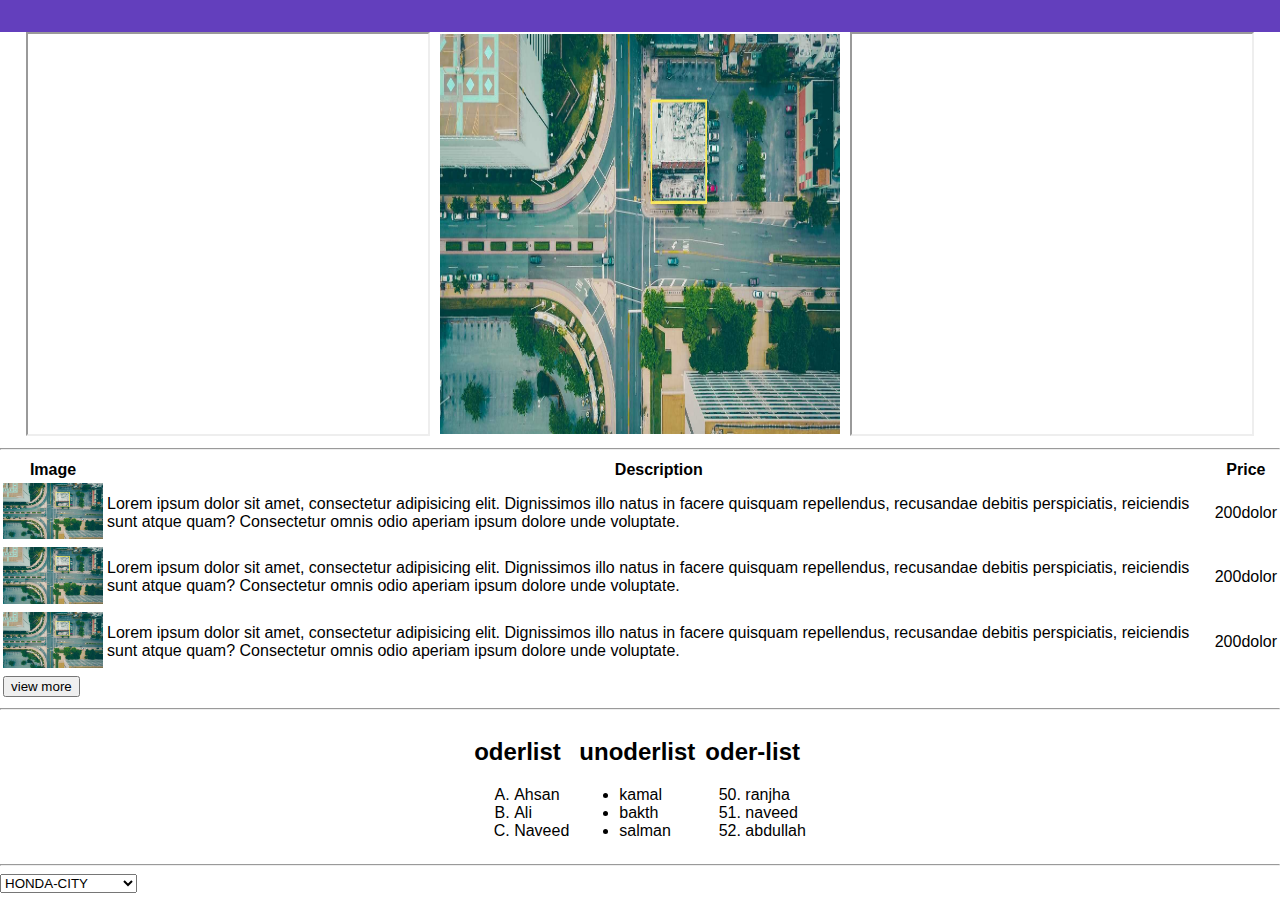
<file: index.html>
<!DOCTYPE html>
<html lang="en">

<head>
    <meta charset="UTF-8">
    <meta name="viewport" content="width=device-width, initial-scale=1.0">
    <title>first task</title>
    <link rel="stylesheet" href="style.css">
</head>

<body>
    <header></header>
    <main>
        <div class="frame">
            <div><iframe width="400" height="400" src="https://www.youtube.com/embed/Fhro0p2x6R4"
                    title="YouTube video"></iframe></div>
            <div>
                <img src="/images/map.jpg" alt="map of street" width="400" height="400">
            </div>
            <div><iframe width="400" height="400" src="https://www.youtube.com/embed/Fhro0p2x6R4"
                    title="YouTube video"></iframe></div>

        </div>
        <hr>
        <table class="table">
            <thead>
                <tr>
                    <th>Image</th>
                    <th>Description</th>
                    <th>Price</th>
                </tr>
            </thead>
            <tbody>
                <tr>
                    <td>
                        <img width="100" src="/images/map.jpg" alt="map">
                    </td>
                    <td>Lorem ipsum dolor sit amet, consectetur adipisicing elit. Dignissimos illo natus in facere
                        quisquam repellendus, recusandae debitis perspiciatis, reiciendis sunt atque quam? Consectetur
                        omnis odio aperiam ipsum dolore unde voluptate.</td>
                    <td>200dolor</td>
                </tr>
                <tr>
                    <td>
                        <img width="100" src="/images/map.jpg" alt="map">
                    </td>
                    <td>Lorem ipsum dolor sit amet, consectetur adipisicing elit. Dignissimos illo natus in facere
                        quisquam repellendus, recusandae debitis perspiciatis, reiciendis sunt atque quam? Consectetur
                        omnis odio aperiam ipsum dolore unde voluptate.</td>
                    <td>200dolor</td>
                </tr>
                <tr>
                    <td>
                        <img width="100" src="/images/map.jpg" alt="map">
                    </td>
                    <td>Lorem ipsum dolor sit amet, consectetur adipisicing elit. Dignissimos illo natus in facere
                        quisquam repellendus, recusandae debitis perspiciatis, reiciendis sunt atque quam? Consectetur
                        omnis odio aperiam ipsum dolore unde voluptate.</td>
                    <td>200dolor</td>
                </tr>

            </tbody>
            <tfoot>
                <tr>
                    <td>
                        <button>view more</button>
                    </td>
                </tr>
            </tfoot>
        </table>
        <hr>
        <div class="list-item">
            <div>
                <h2>oderlist</h2>
                <ol type="A">
                    <li>Ahsan</li>
                    <li>Ali</li>
                    <li>Naveed</li>
                </ol>
            </div>
            <div>
                <h2>unoderlist</h2>
                <ul type="i">
                    <li>kamal</li>
                    <li>bakth</li>
                    <li>salman</li>
                </ul>
            </div>
            <div>
                <h2>oder-list</h2>
                <ol type="1" start="50">
                    <li>ranjha</li>
                    <li>naveed</li>
                    <li>abdullah</li>
                </ol>
            </div>
        </div>
        <hr>
        <select name="select" id="select">
            <optgroup label="HONDA">
                <option value="HONDA-CITY">HONDA-CITY</option>
                <option value="HONDA-REBON">HONDA-REBON</option>
            <option value="HONDA-CR-V">HONDA-CR-V</option>
            <OPtgroup label="COROLA">
                <option value="Corolla-LE">Corolla-Le</option>
                <option value="Corolla-SE">Corolla-SE   </option>
            </OPtgroup>
            </optgroup>
        </select>



    </main>
    <footer></footer>

</body>

</html>
</file>
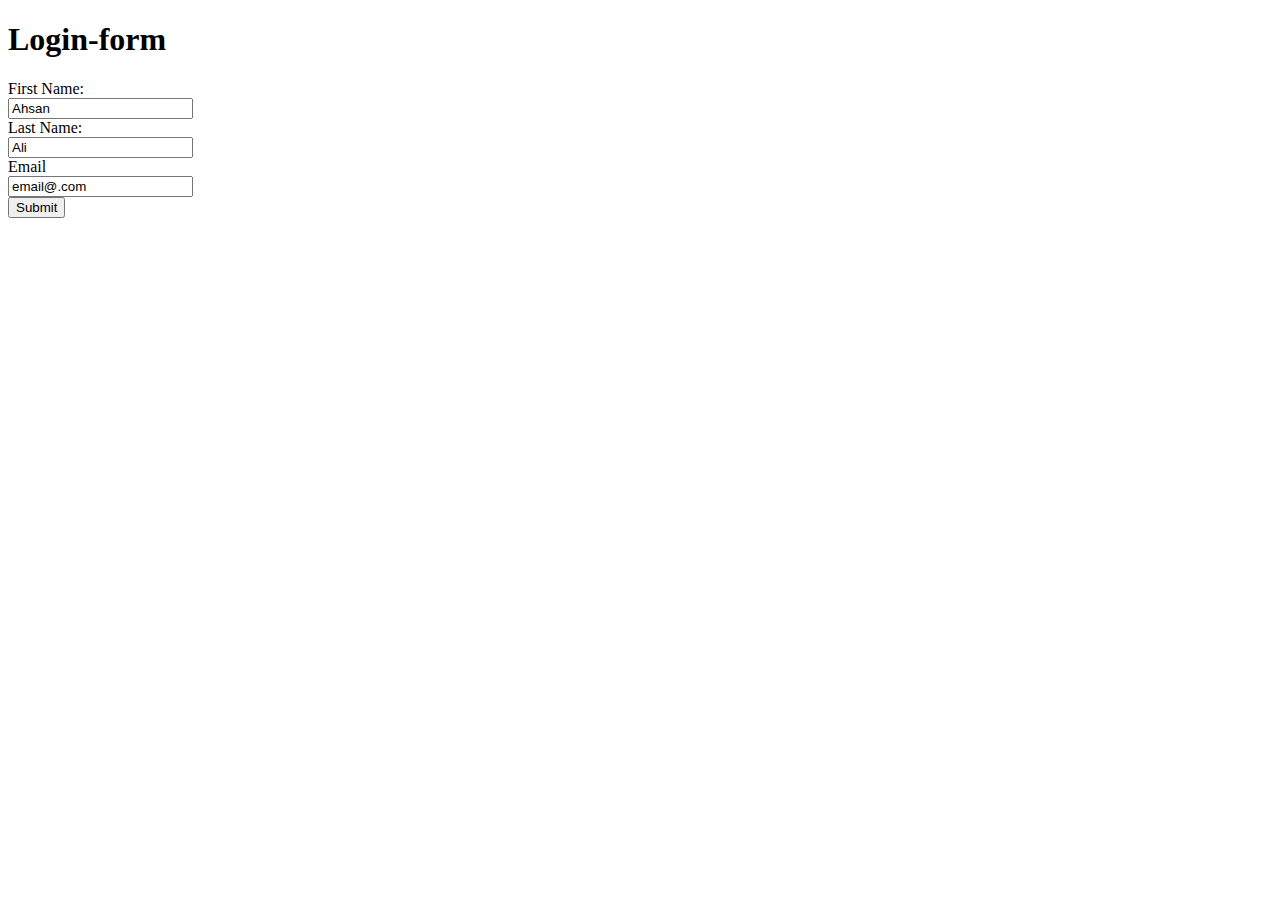
<file: form.html>
<!DOCTYPE html>
<html lang="en">

<head>
    <meta charset="UTF-8">
    <meta name="viewport" content="width=device-width, initial-scale=1.0">
    <title>Document</title>
</head>

<body>
    <header>
        <h1>Login-form</h1>
    </header>
    <main>
        <div>
            <form>
                <label for="first-name">First Name:</label><br>
                <input type="text" name="first-name" id="first-name" value="Ahsan"><br>
                <label for="last-name">Last Name:</label><br>
                <input type="text" name="last-name" id="last-name" value="Ali"><br>
                <label for="Email">Email</label><br>
                <input type="email" name="email" id="email" value="email@.com"><br>
                <input type="submit" name="" id="submit">


            </form>
        </div>

    </main>
</body>

</html>
</file>
<file: style.css>
body{
    font-family: arial ,sans-serif;
    margin: 0;
    padding: 0;
}
.frame{
    display: flex;
    gap: 10px;
    align-items: center;
    justify-content: center;
}
.table{
    width: 100%;
}
.list-item{
    display:flex;
    gap: 10px;
    align-items: center;
    justify-content: center;
}
header{
    text-align: center;
    background-color: #633fbd;
    color: #ffffff;
    padding: 1rem;
    
}
header h1{
    margin: 0;
    font-size: 2rem;

}
header p{
    margin: 0;
    font-size: 1rem;
}
header nav{
    padding: 0;
}
nav ul{
    list-style: none;
    display: flex;
    justify-content: center;
}
nav ul li{
    margin: 0 1rem;
}
nav ul a{
    text-decoration: none;
    color: #ffffff;
}
nav ul li a:hover{
    color: rgb(221, 231, 40);
}
</file>
